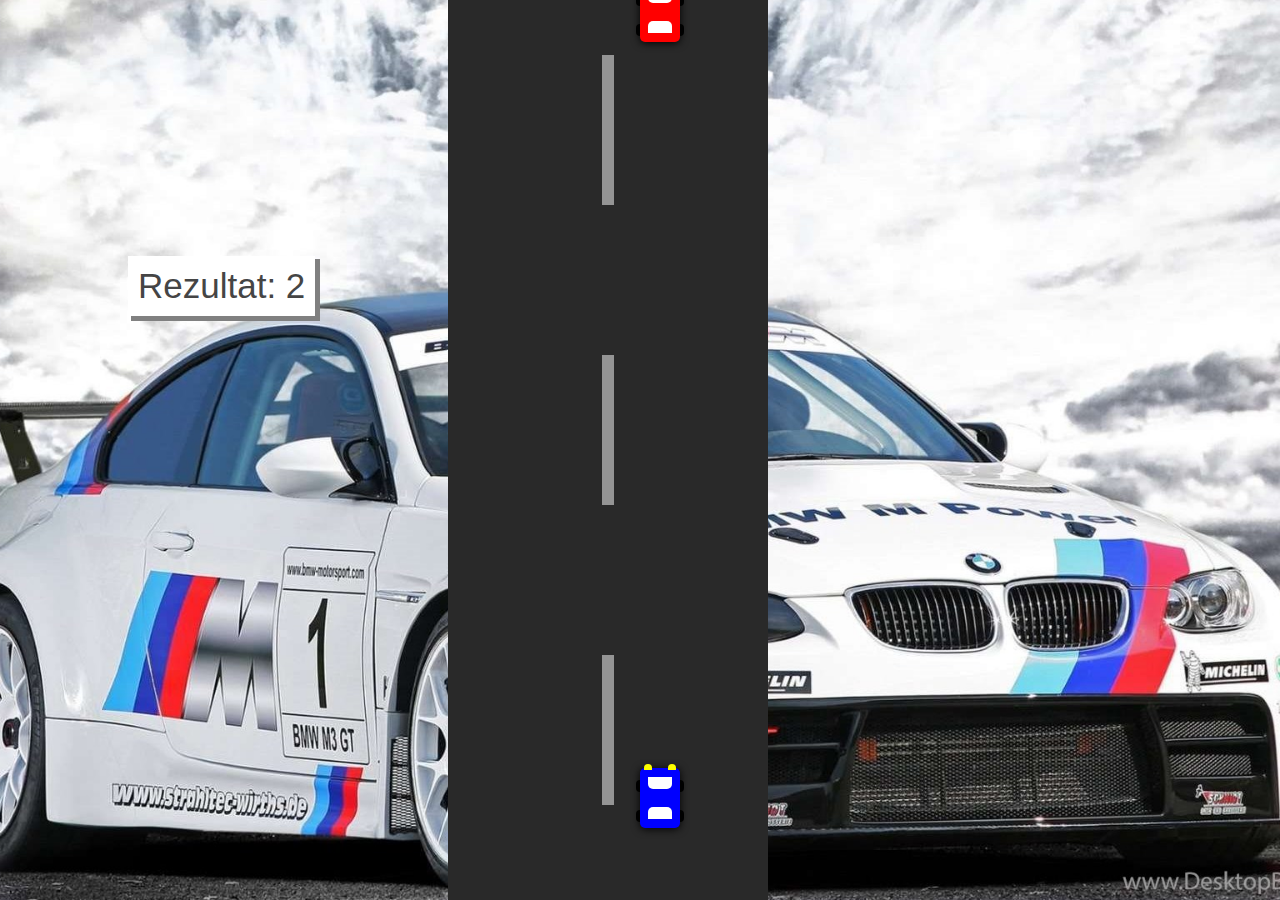
<file: car/trke.html>
<!DOCTYPE html>
<html lang="en">

<head>
    <meta charset="UTF-8">
    <title>Trke</title>
    <link rel="stylesheet" href="trkestil.css">
</head>

<body>

    <div id="score_div">
        Rezultat: <span id="score">0</span>
    </div>
    <div id="container">
        <div id="line_1" class="line"></div>
        <div id="line_2" class="line"></div>
        <div id="line_3" class="line"></div>
        <div id="car" class="car">
            <div class="f_glass"></div>
            <div class="b_glass"></div>
            <div class="f_light_l"></div>
            <div class="f_light_r"></div>
            <div class="f_tyre_l"></div>
            <div class="f_tyre_r"></div>
            <div class="b_tyre_l"></div>
            <div class="b_tyre_r"></div>
        </div>
        <div id="car_1" class="car">
            <div class="f_glass"></div>
            <div class="b_glass"></div>
            <div class="f_light_l"></div>
            <div class="f_light_r"></div>
            <div class="f_tyre_l"></div>
            <div class="f_tyre_r"></div>
            <div class="b_tyre_l"></div>
            <div class="b_tyre_r"></div>
        </div>
        <div id="car_2" class="car">
            <div class="f_glass"></div>
            <div class="b_glass"></div>
            <div class="f_light_l"></div>
            <div class="f_light_r"></div>
            <div class="f_tyre_l"></div>
            <div class="f_tyre_r"></div>
            <div class="b_tyre_l"></div>
            <div class="b_tyre_r"></div>
        </div>
        <div id="car_3" class="car">
            <div class="f_glass"></div>
            <div class="b_glass"></div>
            <div class="f_light_l"></div>
            <div class="f_light_r"></div>
            <div class="f_tyre_l"></div>
            <div class="f_tyre_r"></div>
            <div class="b_tyre_l"></div>
            <div class="b_tyre_r"></div>
        </div>
        <div id="restart_div">
            <button id="restart">
                Restart<br>

            </button>
        </div>
    </div>

    <script src="https://cdnjs.cloudflare.com/ajax/libs/jquery/3.3.1/jquery.min.js"></script>

    <script type="text/javascript">
       
$(function() {

var anim_id;


var container = $('#container');
var car = $('#car');
var car_1 = $('#car_1');
var car_2 = $('#car_2');
var car_3 = $('#car_3');
var line_1 = $('#line_1');
var line_2 = $('#line_2');
var line_3 = $('#line_3');
var restart_div = $('#restart_div');
var restart_btn = $('#restart');
var score = $('#score');


var container_left = parseInt(container.css('left'));
var container_width = parseInt(container.width());
var container_height = parseInt(container.height());
var car_width = parseInt(car.width());
var car_height = parseInt(car.height());


var game_over = false;

var score_counter = 1;

var speed = 2;
var line_speed = 5;

var move_right = false;
var move_left = false;
var move_up = false;
var move_down = false;




$(document).on('keydown', function(e) {
    if (game_over === false) {
        var key = e.keyCode;
        if (key === 37 && move_left === false) {
            move_left = requestAnimationFrame(left);
        } else if (key === 39 && move_right === false) {
            move_right = requestAnimationFrame(right);
        } else if (key === 38 && move_up === false) {
            move_up = requestAnimationFrame(up);
        } else if (key === 40 && move_down === false) {
            move_down = requestAnimationFrame(down);
        }
    }
});

$(document).on('keyup', function(e) {
    if (game_over === false) {
        var key = e.keyCode;
        if (key === 37) {
            cancelAnimationFrame(move_left);
            move_left = false;
        } else if (key === 39) {
            cancelAnimationFrame(move_right);
            move_right = false;
        } else if (key === 38) {
            cancelAnimationFrame(move_up);
            move_up = false;
        } else if (key === 40) {
            cancelAnimationFrame(move_down);
            move_down = false;
        }
    }
});

function left() {
    if (game_over === false && parseInt(car.css('left')) > 0) {
        car.css('left', parseInt(car.css('left')) - 5);
        move_left = requestAnimationFrame(left);
    }
}

function right() {
    if (game_over === false && parseInt(car.css('left')) < container_width - car_width) {
        car.css('left', parseInt(car.css('left')) + 5);
        move_right = requestAnimationFrame(right);
    }
}

function up() {
    if (game_over === false && parseInt(car.css('top')) > 0) {
        car.css('top', parseInt(car.css('top')) - 3);
        move_up = requestAnimationFrame(up);
    }
}

function down() {
    if (game_over === false && parseInt(car.css('top')) < container_height - car_height) {
        car.css('top', parseInt(car.css('top')) + 3);
        move_down = requestAnimationFrame(down);
    }
}


anim_id = requestAnimationFrame(repeat);

function repeat() {
    if (collision(car, car_1) || collision(car, car_2) || collision(car, car_3)) {
        stop_the_game();
        return;
    }

    score_counter++;

    if (score_counter % 20 == 0) {
        score.text(parseInt(score.text()) + 1);
    }
    if (score_counter % 500 == 0) {
        speed++;
        line_speed++;
    }

    car_down(car_1);
    car_down(car_2);
    car_down(car_3);

    line_down(line_1);
    line_down(line_2);
    line_down(line_3);

    anim_id = requestAnimationFrame(repeat);
}

function car_down(car) {
    var car_current_top = parseInt(car.css('top'));
    if (car_current_top > container_height) {
        car_current_top = -200;
        var car_left = parseInt(Math.random() * (container_width - car_width));
        car.css('left', car_left);
    }
    car.css('top', car_current_top + speed);
}

function line_down(line) {
    var line_current_top = parseInt(line.css('top'));
    if (line_current_top > container_height) {
        line_current_top = -300;
    }
    line.css('top', line_current_top + line_speed);
}

restart_btn.click(function() {
    location.reload();
});

function stop_the_game() {
    game_over = true;
    cancelAnimationFrame(anim_id);
    cancelAnimationFrame(move_right);
    cancelAnimationFrame(move_left);
    cancelAnimationFrame(move_up);
    cancelAnimationFrame(move_down);
    restart_div.slideDown();
    restart_btn.focus();
}




function collision($div1, $div2) {
    var x1 = $div1.offset().left;
    var y1 = $div1.offset().top;
    var h1 = $div1.outerHeight(true);
    var w1 = $div1.outerWidth(true);
    var b1 = y1 + h1;
    var r1 = x1 + w1;
    var x2 = $div2.offset().left;
    var y2 = $div2.offset().top;
    var h2 = $div2.outerHeight(true);
    var w2 = $div2.outerWidth(true);
    var b2 = y2 + h2;
    var r2 = x2 + w2;

    if (b1 < y2 || y1 > b2 || r1 < x2 || x1 > r2) return false;
    return true;
}



});





    </script>


</body>

</html>
</file>
<file: car/trkestil.css>
body {
    height: 100%;
    width: 100%;
    margin: 0;
    background-image: url(../car/images/794574_bmw-racing-car-wallpapers-archives-hd-wallpapers-source_1920x1200_h.jpg);
    background-size: cover;
    background-repeat: no-repeat;
    background-position: center;
    font-family: sans-serif;
}

#container{
    position: relative;
    height: 100vh;
    width: 25%;
    left: 35%;
   
    background-color: #292929;
    overflow: hidden;
}
.line{
    position: absolute;
    height: 150px;
    width: 4%;
    margin-left: 48%;
    background-color: rgba(255,255,255,0.5);
}
#line_1{
    top: -150px;
}
#line_2{
    top: 150px;
}
#line_3{
    top: 450px;
}
.car{
    position: absolute;
    height: 60px;
    width: 40px;
    border-radius: 5px;
    box-shadow: 0px 1px 8px 0px black;
}
#car{
    bottom: 8%;
    left: 60%;
    background-color: blue;
}
.f_glass{
    position: absolute;
    height: 20%;
    width: 60%;
    margin-left: 20%;
    top: 15%;
    border-radius: 0px 0px 5px 5px;
    background-color: white;
}
.b_glass{
    position: absolute;
    height: 20%;
    width: 60%;
    margin-left: 20%;
    bottom: 15%;
    border-radius: 5px 5px 0px 0px;
    background-color: white;
}
.f_light_l{
    position: absolute;
    height: 10%;
    width: 20%;
    margin-left: 10%;
    top: -6%;
    border-radius: 5px 5px 0px 0px;
    background-color: yellow;
}
.f_light_r{
    position: absolute;
    height: 10%;
    width: 20%;
    margin-left: 70%;
    top: -6%;
    border-radius: 5px 5px 0px 0px;
    background-color: yellow;
}
.f_tyre_l{
    position: absolute;
    height: 20%;
    width: 10%;
    background-color: black;
    top: 20%;
    left: -10%;
    border-radius: 5px 0px 0px 5px;
}
.f_tyre_r{
    position: absolute;
    height: 20%;
    width: 10%;
    background-color: black;
    top: 20%;
    left: 100%;
    border-radius: 0px 5px 5px 0px;
}
.b_tyre_l{
    position: absolute;
    height: 20%;
    width: 10%;
    background-color: black;
    top: 70%;
    left: -10%;
    border-radius: 5px 0px 0px 5px;
}
.b_tyre_r{
    position: absolute;
    height: 20%;
    width: 10%;
    background-color: black;
    top: 70%;
    left: 100%;
    border-radius: 0px 5px 5px 0px;
}
#car_1{
    top: -100px;
    left: 60%;
    background-color: red;
}
#car_2{
    top: -200px;
    left: 40%;
    background-color: gray;
}
#car_3{
    top: -350px;
    left: 50%;
    background-color: pink;
}
#restart_div {
    position: absolute;
    height: 100%;
    width: 100%;
    background-color: #292929;
    color: white;
    font-family: sans-serif;
    font-size: 40px;
    text-align: center;
    display: none;
}

#restart {
    border: none;
    padding: 25px;
    color: white;
    background-color: white;
    font-size: 30px;
    margin-top: 30%;
}
.small_text{
    font-size: 15px;
}
#score_div{
    position: absolute;
    margin-top: 20%;
    margin-left: 10%;
    font-size: 35px;
    background-color: white;
    color: #454545;
    padding: 10px;
    box-shadow: 4px 4px 0px 1px #808080;
}
</file>
